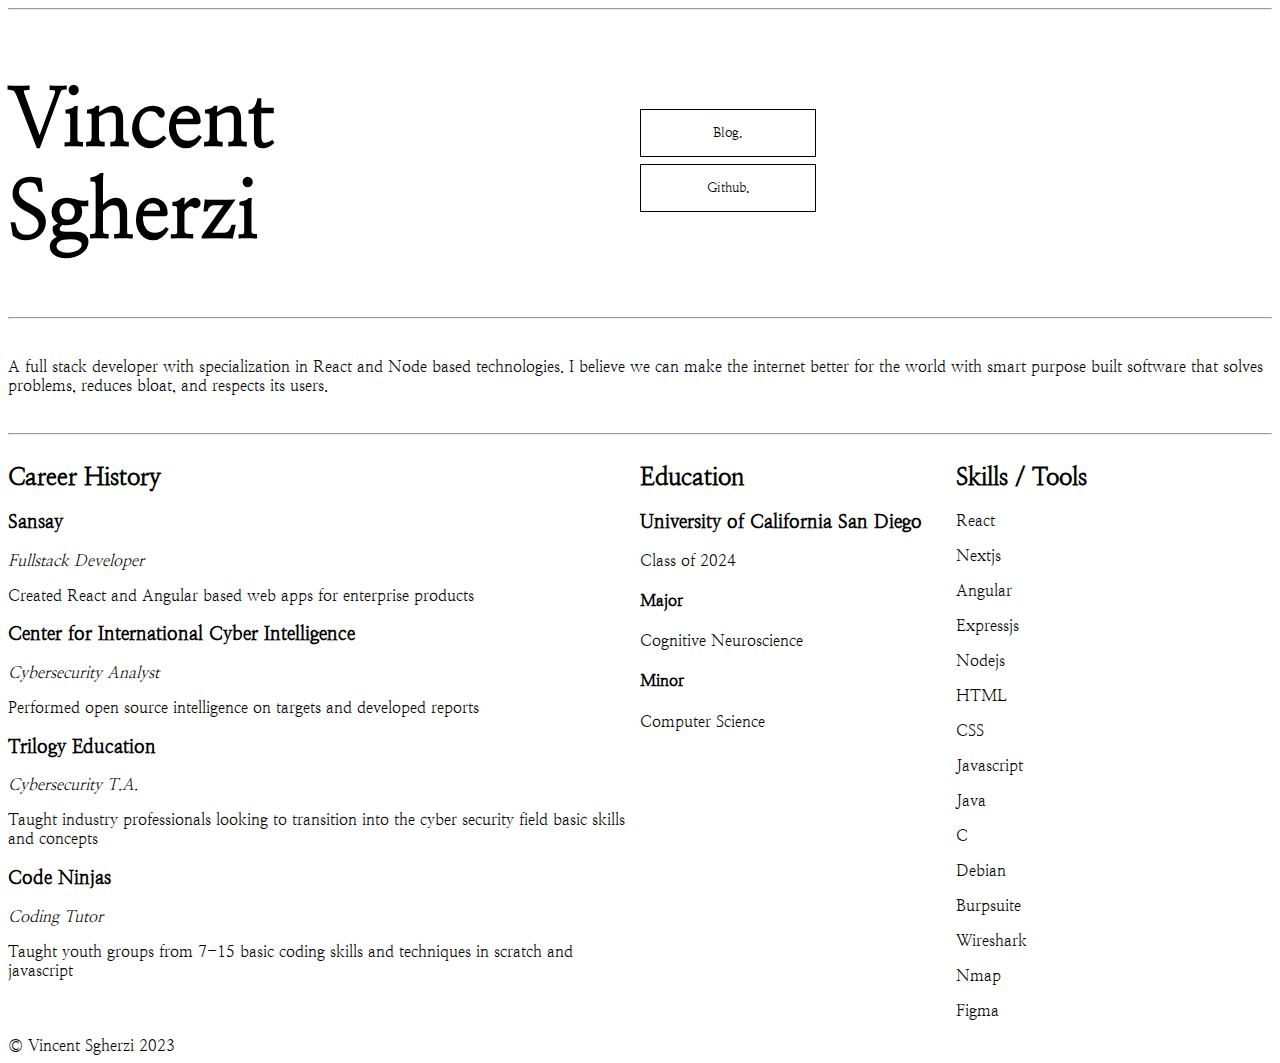
<file: index.html>
<!DOCTYPE html>
<html lang="en">

<head>
    <meta charset="UTF-8">
    <meta name="viewport" content="width=device-width, initial-scale=1.0">
    <title>Vincent Sgherzi</title>
    <script>
        //fake tracking script here
    </script>
    <link rel="shortcut icon" href="/media/favicon.ico">
    <link rel="stylesheet" href="main.css">
    <style>
        custom-grid {
            display:  grid;
            grid-template-columns: 2fr 1fr 1fr;
        }

        @media(max-width: 850px){
            custom-grid{
                grid-template-columns: none;
                grid-template-rows: 1fr 1fr 1fr;
                justify-content: center;
                align-items: center;
            }
        }
    </style>
</head>

<body>
    <hr>
    <header class="header">
        <h1 class="title">Vincent <br> Sgherzi</h1>

        <nav class="headerNav">
            <ul class="headerUl">
                <li>
                    <form action="/blog.html">
                        <button class="headerButton">Blog.</button>
                    </form>
                </li>
                <li>
                    <form action="https://github.com/vaguely-tagged">
                        <button class="headerButton">Github.</button>
                    </form>
                </li>
            </ul>
        </nav>
    </header>

    <main>
        <hr style="margin-bottom: 3%;">
        <p>A full stack developer with specialization in React and Node based technologies. I believe we can make the
            internet better for the world with smart purpose built software that solves problems, reduces bloat, and
            respects its users.</p>
            <hr style="margin-top: 3%;">

        <custom-grid>
            <section>

                <h2>Career History</h2>

                <section>
                    <h3>Sansay</h3>
                    <i>Fullstack Developer</i>
                    <p>Created React and Angular based web apps for enterprise products</p>
                </section>

                <section>
                    <h3>Center for International Cyber Intelligence</h3>
                    <i>Cybersecurity Analyst</i>
                    <p>Performed open source intelligence on targets and developed reports</p>
                </section>

                <section>
                    <h3>Trilogy Education</h3>
                    <i>Cybersecurity T.A.</i>
                    <p>Taught industry professionals looking to transition into the cyber security field basic skills
                        and
                        concepts</p>
                </section>

                <section>
                    <h3>Code Ninjas</h3>
                    <i>Coding Tutor</i>
                    <p>Taught youth groups from 7-15 basic
                        coding skills and techniques in scratch and javascript</p>
                </section>

            </section>

            <section>

                <h2>Education</h2>
                <h3>University of California San Diego</h3>
                <p>Class of 2024</p>

                <h4>Major</h4>
                <p>Cognitive Neuroscience</p>

                <h4>Minor</h4>
                <p>Computer Science</p>

            </section>

            <section>

                <h2>Skills / Tools</h2>
                <p>React</p>
                <p>Nextjs</p>
                <p>Angular</p>
                <p>Expressjs</p>
                <p>Nodejs</p>
                <p>HTML</p>
                <p>CSS</p>
                <p>Javascript</p>
                <p>Java</p>
                <p>C</p>
                <p>Debian</p>
                <p>Burpsuite</p>
                <p>Wireshark</p>
                <p>Nmap</p>
                <p>Figma</p>

            </section>
        </custom-grid>
    </main>

    <footer>© Vincent Sgherzi 2023</footer>
</body>

</html>
</file>
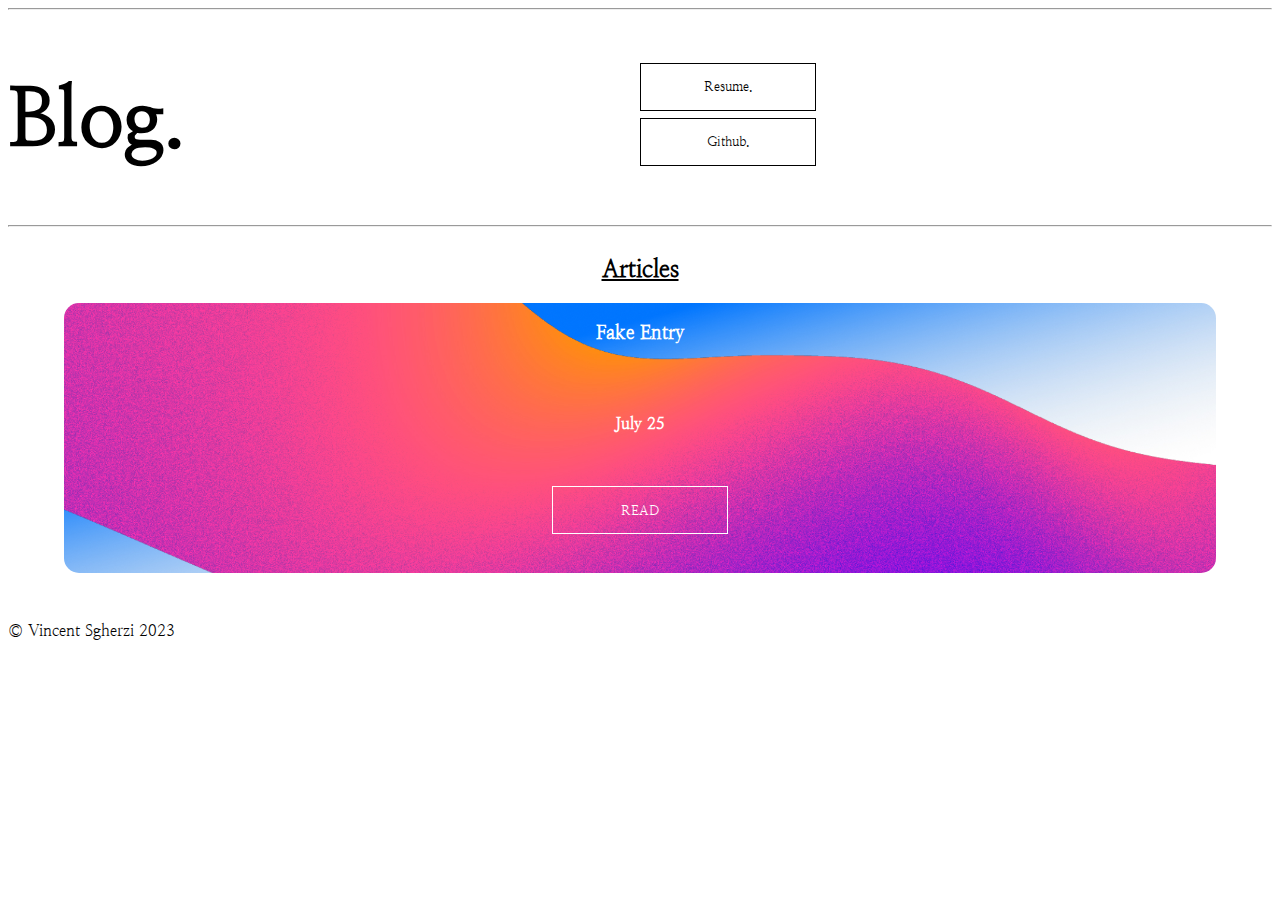
<file: blog.html>
<!DOCTYPE html>
<html lang="en">

<head>
    <meta charset="UTF-8">
    <meta name="viewport" content="width=device-width, initial-scale=1.0">
    <title>Blog.</title>
    <script>
        //fake tracking script here
    </script>
    <link rel="shortcut icon" href="/media/favicon.ico">
    <link rel="stylesheet" href="main.css">
    <style>
        .mainGrid {
            display: grid;
            justify-items: center;
        }

        article-card {
            width: 90vw;
            height: 30vh;
            border-radius: 15px;
            margin-bottom: 3rem;
            display: grid;
            justify-items: center;
            background-image: url("/media/article1.webp"), url("/media/article1.jpg");
            background-size: cover;
            color: white;
        }

        .cardButton {
            border: 1px solid white;
            background: transparent;
            height: 3rem;
            width: 11rem;
            margin-bottom: 7px;
            cursor: pointer;
            color: white;
        }


    </style>
</head>

<body>
    <hr>
    <header class="header">
        <h1 class="title">Blog.</h1>

        <nav class="headerNav">
            <ul class="headerUl">
                <li>
                    <form action="/index.html">
                        <button class="headerButton">Resume.</button>
                    </form>
                </li>
                <li>
                    <form action="https://github.com/vaguely-tagged">
                        <button class="headerButton">Github.</button>
                    </form>
                </li>
            </ul>
        </nav>
    </header>
    <hr>

    <main class="mainGrid">
        <h2><u>Articles</u></h2>

        <article-card>
            <h3>Fake Entry</h3>
            <h4><strong>July 25</strong></h4>
            <form action="/article1.html">
                <button class="cardButton">READ</button>
            </form>
        </article-card>



    </main>

    <footer>© Vincent Sgherzi 2023</footer>
</body>

</html>
</file>
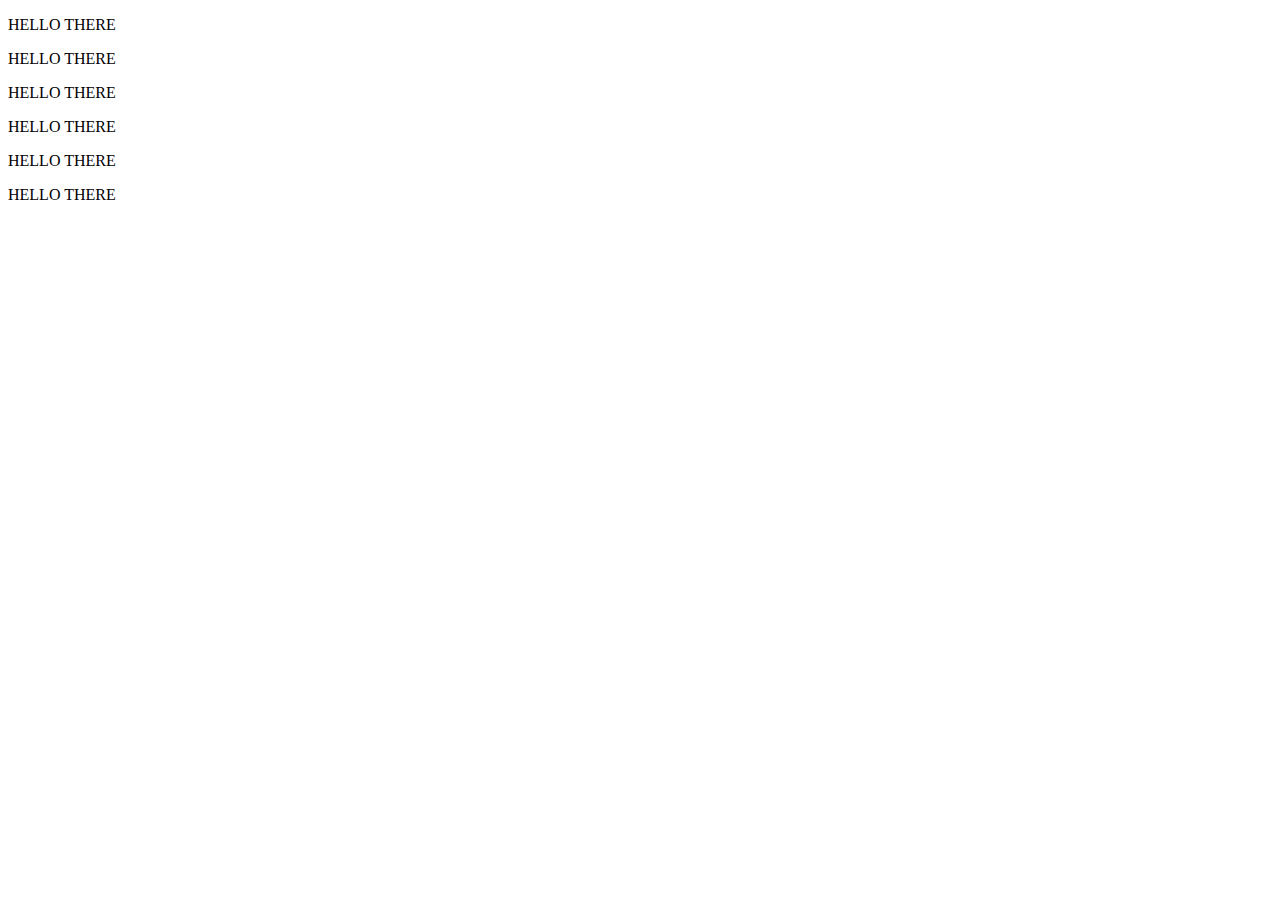
<file: iframe.html>
<!DOCTYPE html>
<html lang="en">
<head>
    <meta charset="UTF-8">
    <meta name="viewport" content="width=device-width, initial-scale=1.0">
    <title>iFrame</title>
</head>
<body>
    <p>HELLO THERE</p>
    <p>HELLO THERE</p>
    <p>HELLO THERE</p>
    <p>HELLO THERE</p>
    <p>HELLO THERE</p>
    <p>HELLO THERE</p>
</body>
</html>
</file>
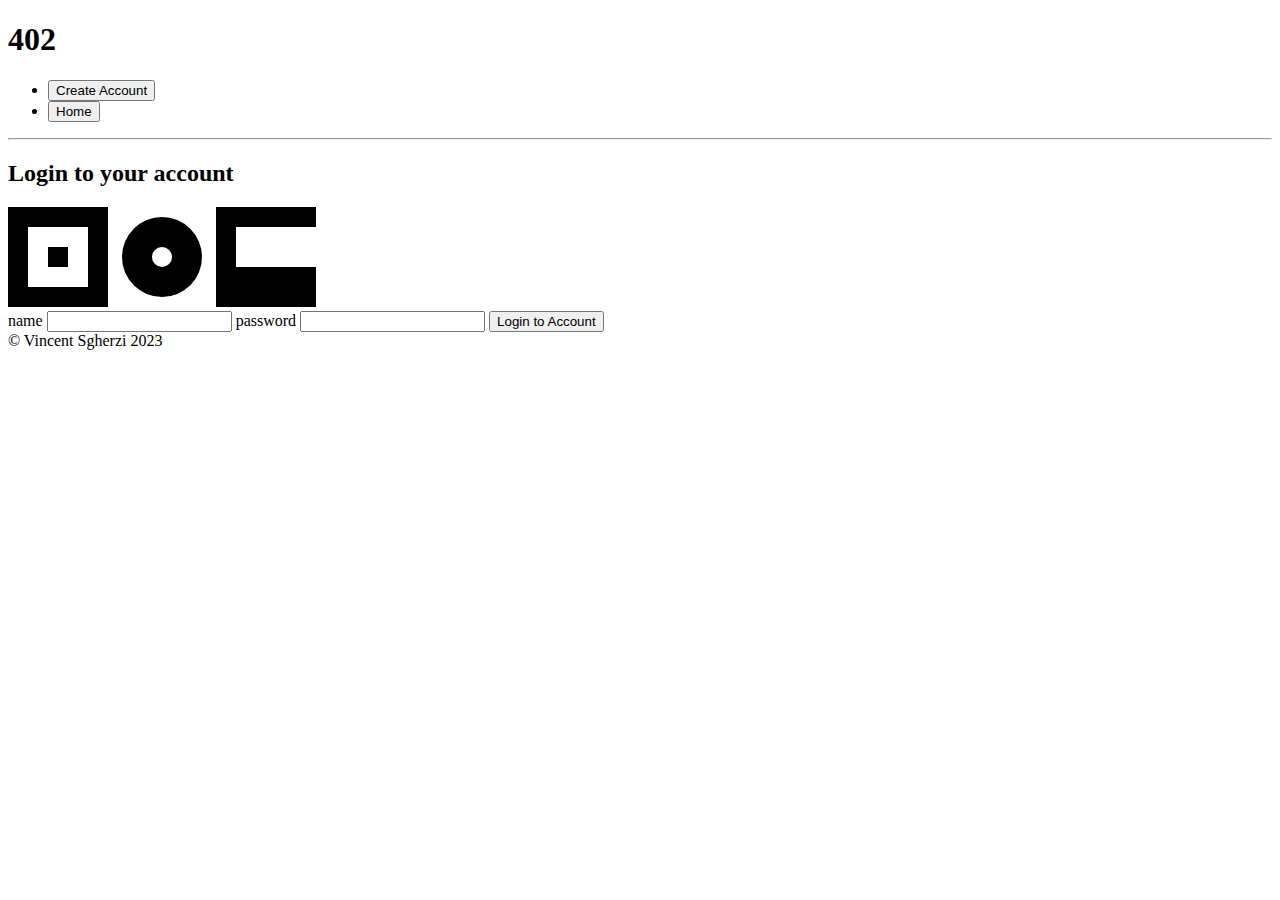
<file: login.html>
<!DOCTYPE html>
<html lang="en">

<head>
    <meta charset="UTF-8">
    <meta name="viewport" content="width=device-width, initial-scale=1.0">
    <title>Login to Account</title>
    <script>
        //fake tracking script here
    </script>
    <link rel="shortcut icon" href="/media/favicon.ico">
</head>

<body>
    <header>
        <h1>402</h1>
        <nav>
            <ul>
                <li>
                    <form action="/create.html">
                        <button>Create Account</button>
                    </form>
                </li>
                <li>
                    <form action="/index.html">
                        <button>Home</button>
                    </form>
                </li>
            </ul>
        </nav>
    </header>
    <hr>


    <main>
        <section>
            <h2>Login to your account</h2>


            <svg width="100" height="100" viewBox="0 0 100 100">
                <rect x="0" y="0" width="100" height="100" fill="black" />
                <rect x="20" y="20" width="60" height="60" fill="white" />
                <rect x="40" y="40" width="20" height="20" fill="black" />
            </svg>


            <svg width="100" height="100" viewBox="0 0 100 100">
                <circle cx="50" cy="50" r="40" fill="black" />
                <circle cx="50" cy="50" r="10" fill="white" />
            </svg>

            <svg width="100" height="100" viewBox="0 0 100 100">
                <rect x="0" y="0" width="100" height="100" fill="black" />
                <rect x="20" y="20" width="40" height="40" fill="white" />
                <rect x="60" y="20" width="40" height="40" fill="white" />
            </svg>


            <form action="/blog.html">

                <label for="name">name</label>
                <input type="text" id="name" required>

                <label for="password">password</label>
                <input type="text" id="password" required>


                <input type="submit" value="Login to Account">

            </form>
        </section>
    </main>

    <footer>© Vincent Sgherzi 2023</footer>
</body>

</html>
</file>
<file: main.css>
@font-face {
    font-family: "namun" ;
    src: url(/media/Nanum_Myeongjo/NanumMyeongjo-Regular.ttf);
    font-weight: normal;
}

*{
    font-family: "namun", Fallback, 'Times New Roman', Times, serif; 
}

body{
    animation: fade-in 2s ease-in-out;
}

@keyframes fade-in {
    0% {
      opacity: 0;
      transform: scale(0.9);
    }
    50% {
      opacity: 1;
      transform: scale(1);
    }
    100% {
      opacity: 1;
      transform: scale(1);
    }
}

:root {
    --thinBorder: 1px solid;
}

.title {
    font-size: 5rem;
}

.header{
    display: grid;
    grid-template-columns:  1fr 1fr;
}

@media(max-width: 850px){
    .header{
        grid-template-columns: none;
        grid-template-rows: 1fr;
    }
}

.headerUl{
    list-style-type: none;
    margin: 0px;
    padding: 0px;
    align-self: center;
}

.headerButton{
    border: var(--thinBorder, 1px) black;
    background: transparent;
    height: 3rem;
    width: 11rem;
    margin-bottom: 7px;
    cursor: pointer;
    color: black;
}

.headerNav{
    display: grid;
}
</file>
